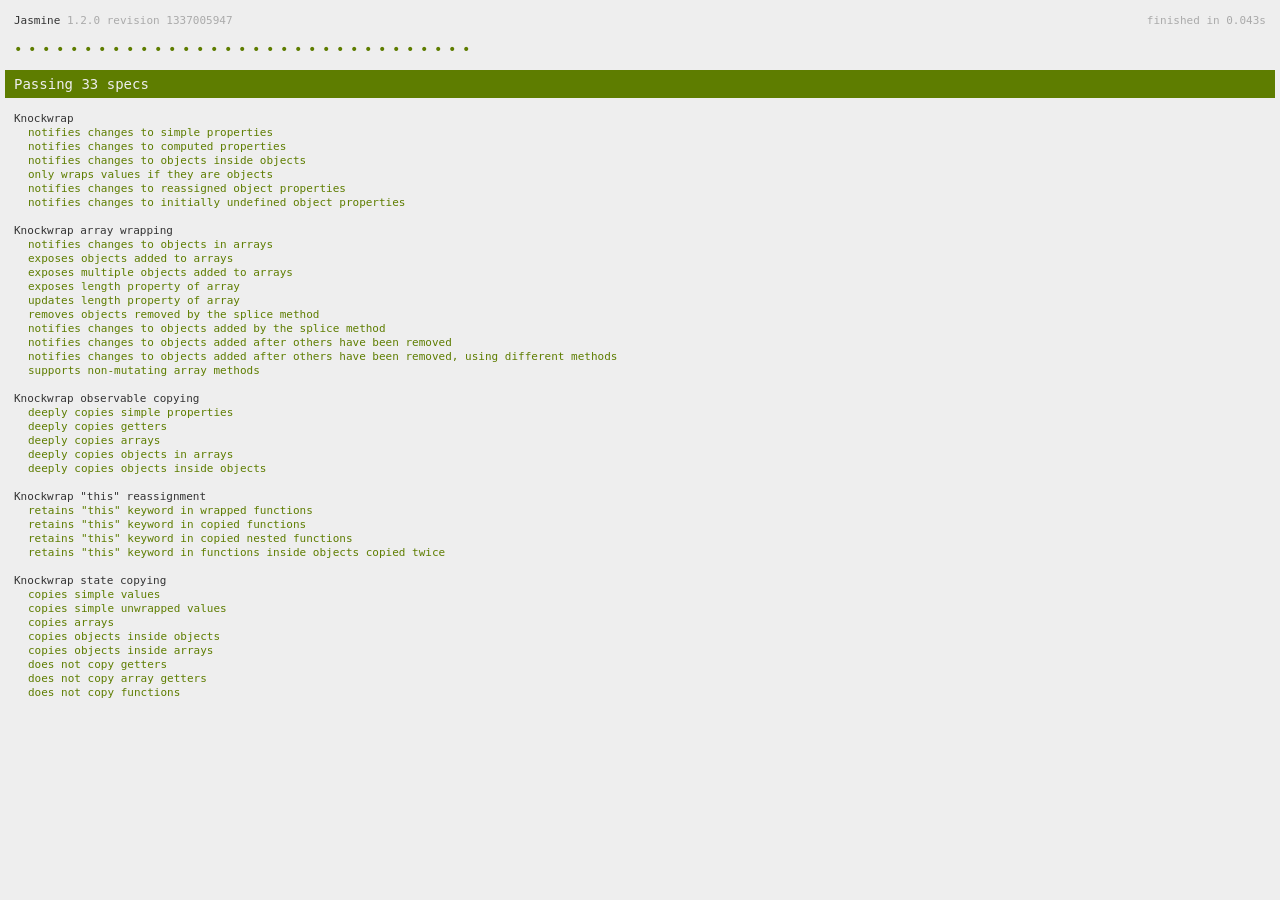
<file: libraries/knockwrap/tests/index.html>
<!doctype html>
<html>
	<head>
		<title>Jasmine Spec Runner</title>
		
		<link rel="stylesheet" href="jasmine/jasmine.css">
		<script src="jasmine/jasmine.js"></script>
		<script src="jasmine/jasmine-html.js"></script>
		
		<script src="../libraries/knockout.js"></script>
		<script src="../source/knockwrap.js"></script>
		<script src="spec.js"></script>

		<script>
			(function() {
				var jasmineEnv = jasmine.getEnv();
				jasmineEnv.updateInterval = 1000;

				var htmlReporter = new jasmine.HtmlReporter();
				jasmineEnv.addReporter(htmlReporter);

				jasmineEnv.specFilter = function(spec) {
					return htmlReporter.specFilter(spec);
				};

				window.addEventListener('load', execJasmine);

				function execJasmine() {
					jasmineEnv.execute();
				}
			})();
		</script>
	</head>

<body>
</body>
</html>
</file>
<file: libraries/knockwrap/tests/jasmine/jasmine.css>
body { background-color: #eeeeee; padding: 0; margin: 5px; overflow-y: scroll; }

#HTMLReporter { font-size: 11px; font-family: Monaco, "Lucida Console", monospace; line-height: 14px; color: #333333; }
#HTMLReporter a { text-decoration: none; }
#HTMLReporter a:hover { text-decoration: underline; }
#HTMLReporter p, #HTMLReporter h1, #HTMLReporter h2, #HTMLReporter h3, #HTMLReporter h4, #HTMLReporter h5, #HTMLReporter h6 { margin: 0; line-height: 14px; }
#HTMLReporter .banner, #HTMLReporter .symbolSummary, #HTMLReporter .summary, #HTMLReporter .resultMessage, #HTMLReporter .specDetail .description, #HTMLReporter .alert .bar, #HTMLReporter .stackTrace { padding-left: 9px; padding-right: 9px; }
#HTMLReporter #jasmine_content { position: fixed; right: 100%; }
#HTMLReporter .version { color: #aaaaaa; }
#HTMLReporter .banner { margin-top: 14px; }
#HTMLReporter .duration { color: #aaaaaa; float: right; }
#HTMLReporter .symbolSummary { overflow: hidden; *zoom: 1; margin: 14px 0; }
#HTMLReporter .symbolSummary li { display: block; float: left; height: 7px; width: 14px; margin-bottom: 7px; font-size: 16px; }
#HTMLReporter .symbolSummary li.passed { font-size: 14px; }
#HTMLReporter .symbolSummary li.passed:before { color: #5e7d00; content: "\02022"; }
#HTMLReporter .symbolSummary li.failed { line-height: 9px; }
#HTMLReporter .symbolSummary li.failed:before { color: #b03911; content: "x"; font-weight: bold; margin-left: -1px; }
#HTMLReporter .symbolSummary li.skipped { font-size: 14px; }
#HTMLReporter .symbolSummary li.skipped:before { color: #bababa; content: "\02022"; }
#HTMLReporter .symbolSummary li.pending { line-height: 11px; }
#HTMLReporter .symbolSummary li.pending:before { color: #aaaaaa; content: "-"; }
#HTMLReporter .bar { line-height: 28px; font-size: 14px; display: block; color: #eee; }
#HTMLReporter .runningAlert { background-color: #666666; }
#HTMLReporter .skippedAlert { background-color: #aaaaaa; }
#HTMLReporter .skippedAlert:first-child { background-color: #333333; }
#HTMLReporter .skippedAlert:hover { text-decoration: none; color: white; text-decoration: underline; }
#HTMLReporter .passingAlert { background-color: #a6b779; }
#HTMLReporter .passingAlert:first-child { background-color: #5e7d00; }
#HTMLReporter .failingAlert { background-color: #cf867e; }
#HTMLReporter .failingAlert:first-child { background-color: #b03911; }
#HTMLReporter .results { margin-top: 14px; }
#HTMLReporter #details { display: none; }
#HTMLReporter .resultsMenu, #HTMLReporter .resultsMenu a { background-color: #fff; color: #333333; }
#HTMLReporter.showDetails .summaryMenuItem { font-weight: normal; text-decoration: inherit; }
#HTMLReporter.showDetails .summaryMenuItem:hover { text-decoration: underline; }
#HTMLReporter.showDetails .detailsMenuItem { font-weight: bold; text-decoration: underline; }
#HTMLReporter.showDetails .summary { display: none; }
#HTMLReporter.showDetails #details { display: block; }
#HTMLReporter .summaryMenuItem { font-weight: bold; text-decoration: underline; }
#HTMLReporter .summary { margin-top: 14px; }
#HTMLReporter .summary .suite .suite, #HTMLReporter .summary .specSummary { margin-left: 14px; }
#HTMLReporter .summary .specSummary.passed a { color: #5e7d00; }
#HTMLReporter .summary .specSummary.failed a { color: #b03911; }
#HTMLReporter .description + .suite { margin-top: 0; }
#HTMLReporter .suite { margin-top: 14px; }
#HTMLReporter .suite a { color: #333333; }
#HTMLReporter #details .specDetail { margin-bottom: 28px; }
#HTMLReporter #details .specDetail .description { display: block; color: white; background-color: #b03911; }
#HTMLReporter .resultMessage { padding-top: 14px; color: #333333; }
#HTMLReporter .resultMessage span.result { display: block; }
#HTMLReporter .stackTrace { margin: 5px 0 0 0; max-height: 224px; overflow: auto; line-height: 18px; color: #666666; border: 1px solid #ddd; background: white; white-space: pre; }

#TrivialReporter { padding: 8px 13px; position: absolute; top: 0; bottom: 0; left: 0; right: 0; overflow-y: scroll; background-color: white; font-family: "Helvetica Neue Light", "Lucida Grande", "Calibri", "Arial", sans-serif; /*.resultMessage {*/ /*white-space: pre;*/ /*}*/ }
#TrivialReporter a:visited, #TrivialReporter a { color: #303; }
#TrivialReporter a:hover, #TrivialReporter a:active { color: blue; }
#TrivialReporter .run_spec { float: right; padding-right: 5px; font-size: .8em; text-decoration: none; }
#TrivialReporter .banner { color: #303; background-color: #fef; padding: 5px; }
#TrivialReporter .logo { float: left; font-size: 1.1em; padding-left: 5px; }
#TrivialReporter .logo .version { font-size: .6em; padding-left: 1em; }
#TrivialReporter .runner.running { background-color: yellow; }
#TrivialReporter .options { text-align: right; font-size: .8em; }
#TrivialReporter .suite { border: 1px outset gray; margin: 5px 0; padding-left: 1em; }
#TrivialReporter .suite .suite { margin: 5px; }
#TrivialReporter .suite.passed { background-color: #dfd; }
#TrivialReporter .suite.failed { background-color: #fdd; }
#TrivialReporter .spec { margin: 5px; padding-left: 1em; clear: both; }
#TrivialReporter .spec.failed, #TrivialReporter .spec.passed, #TrivialReporter .spec.skipped { padding-bottom: 5px; border: 1px solid gray; }
#TrivialReporter .spec.failed { background-color: #fbb; border-color: red; }
#TrivialReporter .spec.passed { background-color: #bfb; border-color: green; }
#TrivialReporter .spec.skipped { background-color: #bbb; }
#TrivialReporter .messages { border-left: 1px dashed gray; padding-left: 1em; padding-right: 1em; }
#TrivialReporter .passed { background-color: #cfc; display: none; }
#TrivialReporter .failed { background-color: #fbb; }
#TrivialReporter .skipped { color: #777; background-color: #eee; display: none; }
#TrivialReporter .resultMessage span.result { display: block; line-height: 2em; color: black; }
#TrivialReporter .resultMessage .mismatch { color: black; }
#TrivialReporter .stackTrace { white-space: pre; font-size: .8em; margin-left: 10px; max-height: 5em; overflow: auto; border: 1px inset red; padding: 1em; background: #eef; }
#TrivialReporter .finished-at { padding-left: 1em; font-size: .6em; }
#TrivialReporter.show-passed .passed, #TrivialReporter.show-skipped .skipped { display: block; }
#TrivialReporter #jasmine_content { position: fixed; right: 100%; }
#TrivialReporter .runner { border: 1px solid gray; display: block; margin: 5px 0; padding: 2px 0 2px 10px; }
</file>
